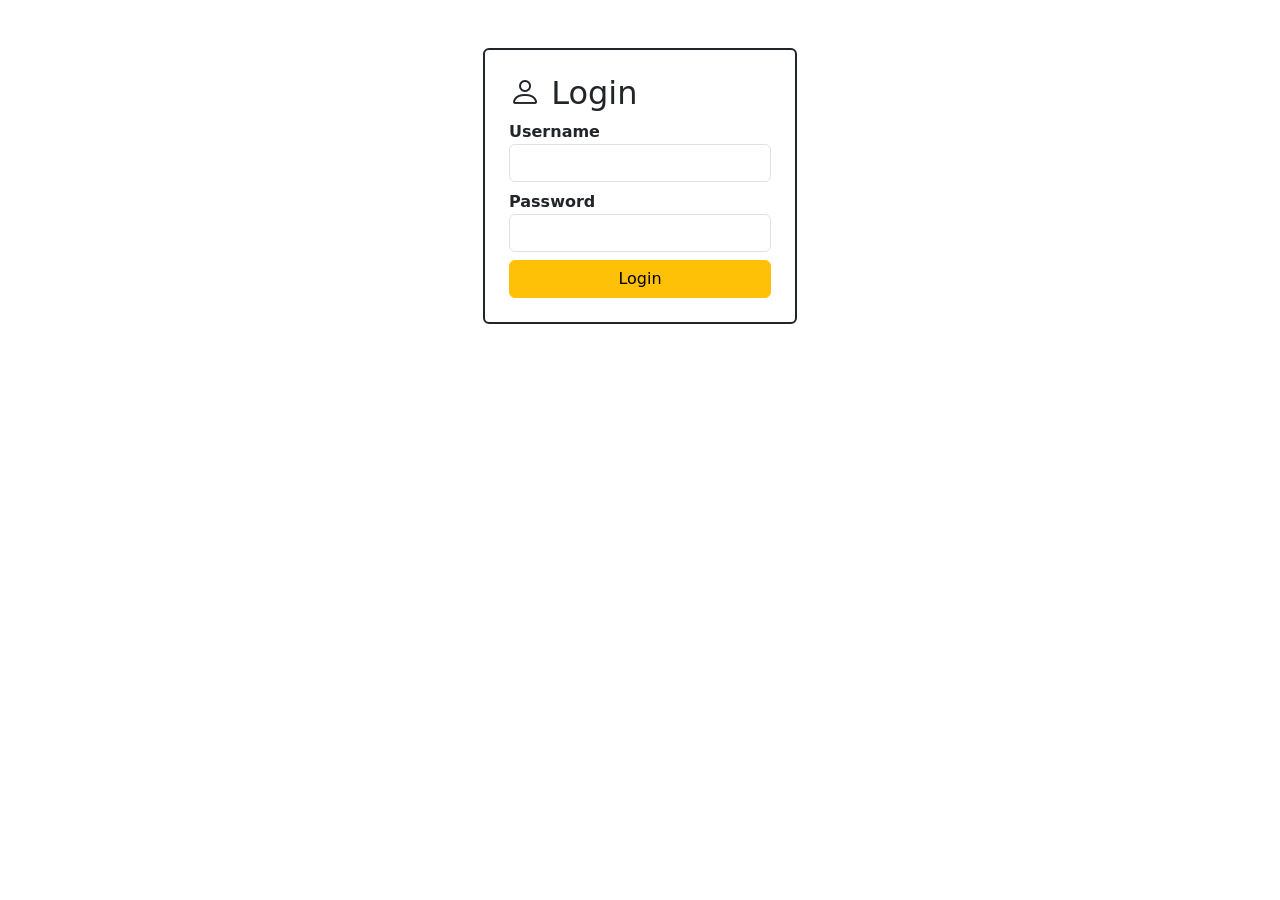
<file: public/login.html>
<!DOCTYPE html>
<html lang="en">

<head>
    <meta charset="UTF-8">
    <meta name="viewport" content="width=device-width, initial-scale=1.0">
    <title>Login</title>
    <link rel="stylesheet" href="../node_modules/bootstrap-icons/font/bootstrap-icons.css">
    <link rel="stylesheet" href="../node_modules/bootstrap/dist/css/bootstrap.css">
    <script src="../node_modules/bootstrap/dist/js/bootstrap.bundle.js"></script>

    <script>
        // Function to set a cookie
        function setCookie(name, value, days) {
            var expires = "";
            if (days) {
                var date = new Date();
                date.setTime(date.getTime() + days * 24 * 60 * 60 * 1000);
                expires = "; expires=" + date.toUTCString();
            }
            document.cookie = name + "=" + value + expires + "; path=/";
        }

        // Function to get a cookie
        function getCookie(name) {
            var cookies = document.cookie.split("; ");
            for (var i = 0; i < cookies.length; i++) {
                var cookiePair = cookies[i].split("=");
                if (cookiePair[0] === name) {
                    return cookiePair[1];
                }
            }
            return "";
        }

        function VerifyUser() {
            var userName = document.getElementById("Username").value;
            var userError = document.getElementById("UserError");
            var userRegex = /^[A-Z][a-zA-Z0-9]{3,14}$/;

            if (userRegex.test(userName)) {
                userError.innerHTML = "";
                return true;
            } else {
                userError.innerHTML = "<span style='color: red;'>Invalid username: Must start with an uppercase letter and be 4-15 characters long.</span>";
                return false;
            }
        }

        function VerifyPassword() {
            var password = document.getElementById("Pwd").value;
            var pwdError = document.getElementById("pwdError");
            var pwdRegex = /^(?=.*[A-Z])(?=.*\d).{4,15}$/;

            if (pwdRegex.test(password)) {
                pwdError.innerHTML = "";
                return true;
            } else {
                pwdError.innerHTML = "<span style='color: red;'>Invalid password: Must contain an uppercase letter, a digit, and be 4-15 characters long.</span>";
                return false;
            }
        }

        function LoginClick(event) {
            event.preventDefault(); // Prevents form submission

            var isUserValid = VerifyUser();
            var isPasswordValid = VerifyPassword();

            if (isUserValid && isPasswordValid) {
                setCookie("username", document.getElementById("Username").value, 1);
                setCookie("password", document.getElementById("Pwd").value, 1);
                alert("Login successful!");
            } else {
                alert("Login failed! Please enter valid credentials.");
            }

            return false; // Prevents the form from reloading
        }

        // Pre-fill form fields from cookies when the page loads
        window.onload = function () {
            document.getElementById("Username").value = getCookie("username");
            document.getElementById("Pwd").value = getCookie("password");
        };
    </script>
</head>

<body class="container-fluid d-flex justify-content-center">
    <form class="border border-2 border-dark rounded mt-5 w-25 p-4" onsubmit="return LoginClick(event)">
        <h2 class="bi bi-person"> Login</h2>
        <dt>Username</dt>
        <dd><input type="text" class="form-control" id="Username"></dd>
        <dd id="UserError"></dd>
        <dt>Password</dt>
        <dd><input type="password" class="form-control" id="Pwd"></dd>
        <dd id="pwdError"></dd>
        <button class="btn btn-warning w-100" type="submit">Login</button>
    </form>
</body>

</html>
</file>
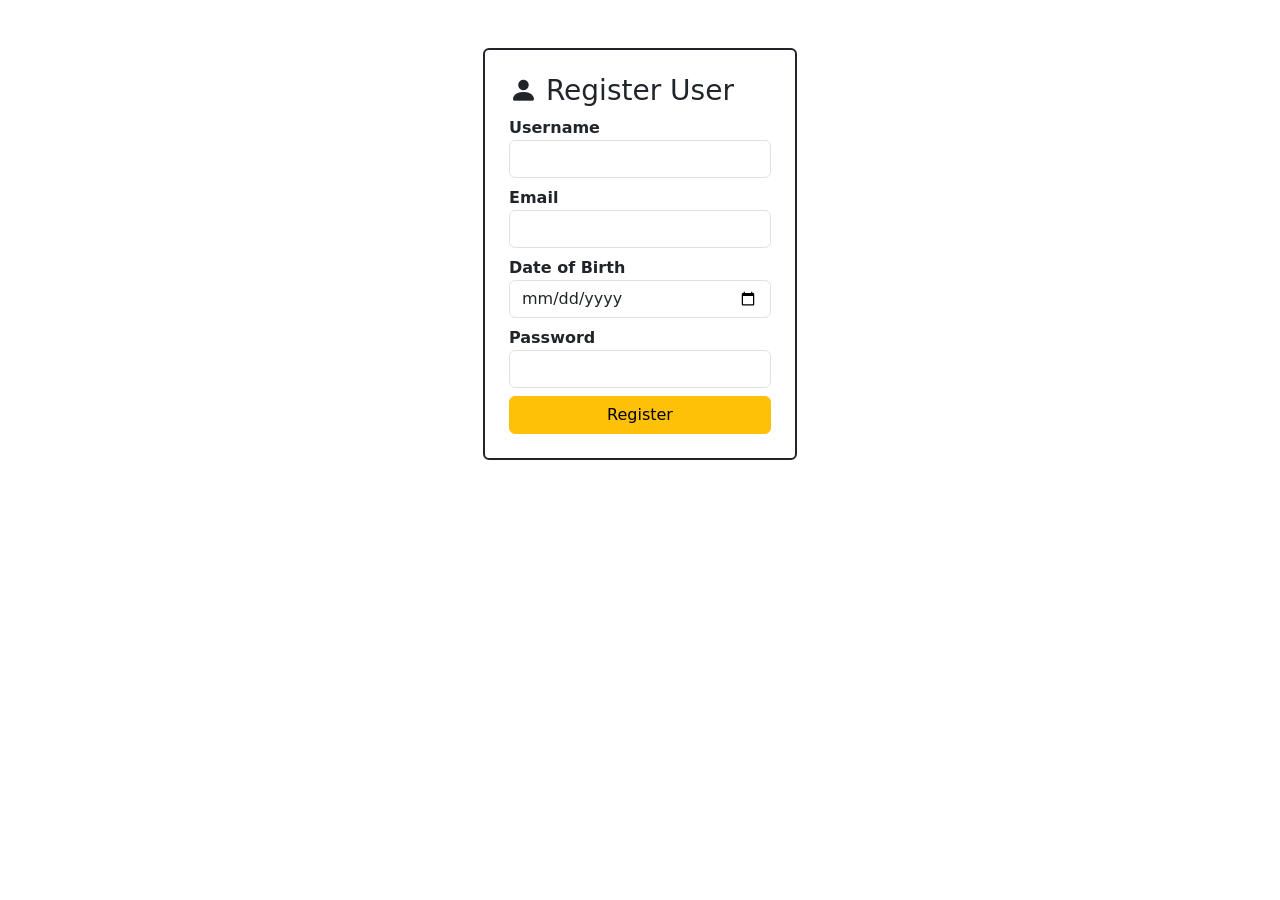
<file: public/Register.html>
<!DOCTYPE html>
<html lang="en">

<head>
    <meta charset="UTF-8">
    <meta name="viewport" content="width=device-width, initial-scale=1.0">
    <title>Register</title>
    <link rel="stylesheet" href="../node_modules/bootstrap/dist/css/bootstrap.css">
    <link rel="stylesheet" href="../node_modules/bootstrap-icons/font/bootstrap-icons.css">
    <script src="../node_modules/bootstrap/dist/js/bootstrap.bundle.js"></script>

    <script>
        // Function to set a cookie
        function setCookie(name, value, days) {
            var expires = "";
            if (days) {
                var date = new Date();
                date.setTime(date.getTime() + days * 24 * 60 * 60 * 1000);
                expires = "; expires=" + date.toUTCString();
            }
            document.cookie = name + "=" + value + expires + "; path=/";
        }

        // Function to get a cookie
        function getCookie(name) {
            var cookies = document.cookie.split("; ");
            for (var i = 0; i < cookies.length; i++) {
                var cookiePair = cookies[i].split("=");
                if (cookiePair[0] === name) {
                    return cookiePair[1];
                }
            }
            return "";
        }

        function validateUsername() {
            var username = document.getElementById("Username").value;
            var userError = document.getElementById("UserError");
            var userRegex = /^[A-Z][a-zA-Z0-9]{3,14}$/;

            if (userRegex.test(username)) {
                userError.innerHTML = "";
                return true;
            } else {
                userError.innerHTML = "<span style='color: red;'>Username must start with an uppercase letter and be 4-15 characters long.</span>";
                return false;
            }
        }

        function validateEmail() {
            var email = document.getElementById("Email").value;
            var emailError = document.getElementById("EmailError");
            var emailRegex = /^[a-zA-Z0-9._%+-]+@[a-zA-Z0-9.-]+\.[a-zA-Z]{2,}$/;

            if (emailRegex.test(email)) {
                emailError.innerHTML = "";
                return true;
            } else {
                emailError.innerHTML = "<span style='color: red;'>Invalid email format.</span>";
                return false;
            }
        }

        function validatePassword() {
            var password = document.getElementById("Pwd").value;
            var pwdError = document.getElementById("PwdError");
            var pwdRegex = /^(?=.*[A-Z])(?=.*\d).{4,15}$/;

            if (pwdRegex.test(password)) {
                pwdError.innerHTML = "";
                return true;
            } else {
                pwdError.innerHTML = "<span style='color: red;'>Password must contain at least one uppercase letter, one digit, and be 4-15 characters long.</span>";
                return false;
            }
        }

        function RegisterClick(event) {
            event.preventDefault(); // Prevent form submission

            var isUserValid = validateUsername();
            var isEmailValid = validateEmail();
            var isPasswordValid = validatePassword();

            if (isUserValid && isEmailValid && isPasswordValid) {
                setCookie("username", document.getElementById("Username").value, 1);
                setCookie("password", document.getElementById("Pwd").value, 1);
                alert("Registration successful! Your credentials have been saved.");
            } else {
                alert("Registration failed! Please enter valid details.");
            }
        }

        // Pre-fill fields from cookies on page load
        window.onload = function () {
            document.getElementById("Username").value = getCookie("username");
            document.getElementById("Pwd").value = getCookie("password");
        };
    </script>
</head>

<body class="container-fluid justify-content-center d-flex">
    <form class="border border-2 border-dark rounded mt-5 w-25 p-4" onsubmit="RegisterClick(event)">
        <h3 class="bi bi-person-fill"> Register User</h3>

        <dt>Username</dt>
        <dd><input type="text" class="form-control" id="Username" oninput="validateUsername()"></dd>
        <dd id="UserError"></dd>

        <dt>Email</dt>
        <dd><input type="text" class="form-control" id="Email" oninput="validateEmail()"></dd>
        <dd id="EmailError"></dd>

        <dt>Date of Birth</dt>
        <dd><input type="date" class="form-control" id="Dob"></dd>

        <dt>Password</dt>
        <dd><input type="password" class="form-control" id="Pwd" oninput="validatePassword()"></dd>
        <dd id="PwdError"></dd>

        <button class="btn btn-warning w-100" type="submit">Register</button>
    </form>
</body>

</html>
</file>
